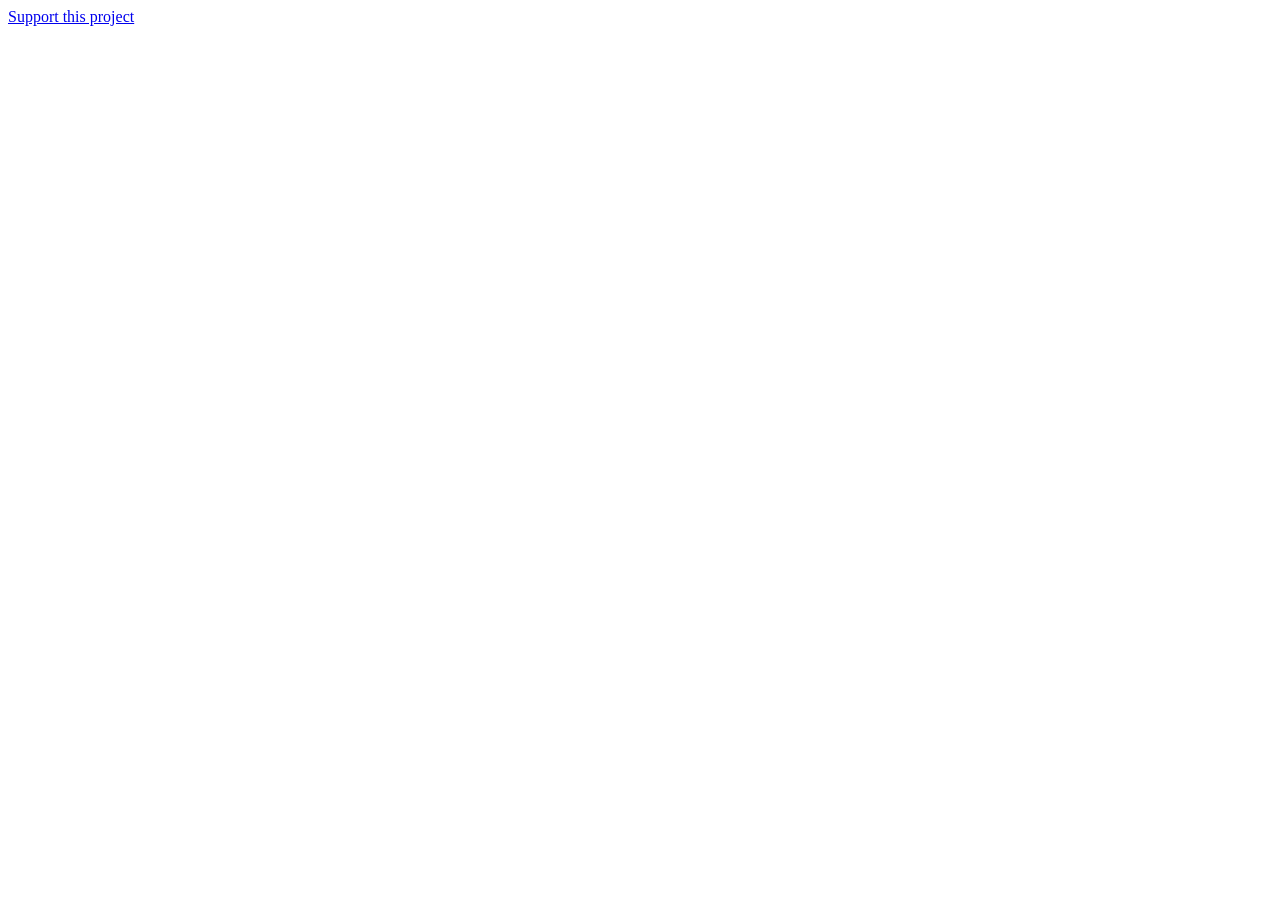
<file: support.html>
<!DOCTYPE html>
<html lang="en">
<head>
    <meta charset="UTF-8">
    <meta name="viewport" content="width=device-width, initial-scale=1.0">

    <link rel="shortcut icon" href="images/icon.png" type="image/x-icon">
    <title>Support</title>
</head>
<body>
    <a href="https://t.tb.ru/pm_short/4ZzxnqImuec" target="_blank" rel="noopener noreferrer">Support this project</a>
</body>
</html>
</file>
